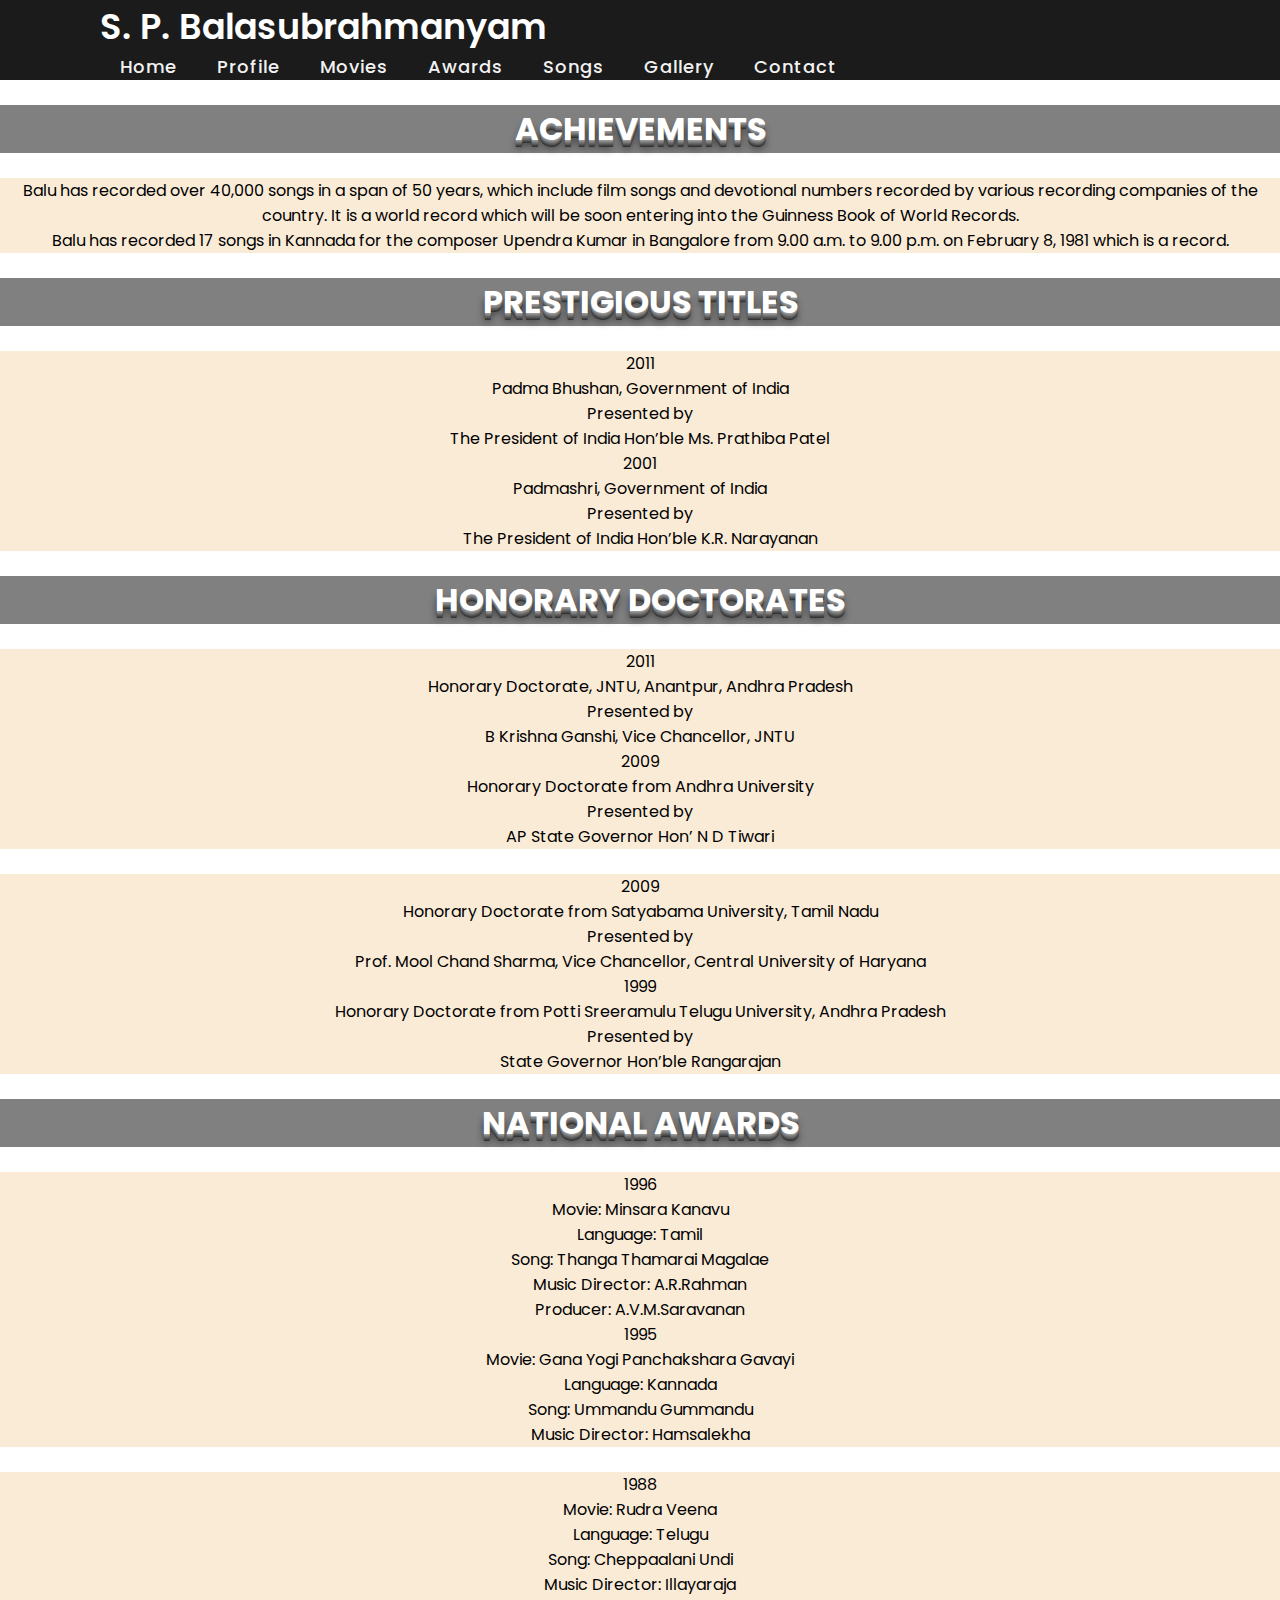
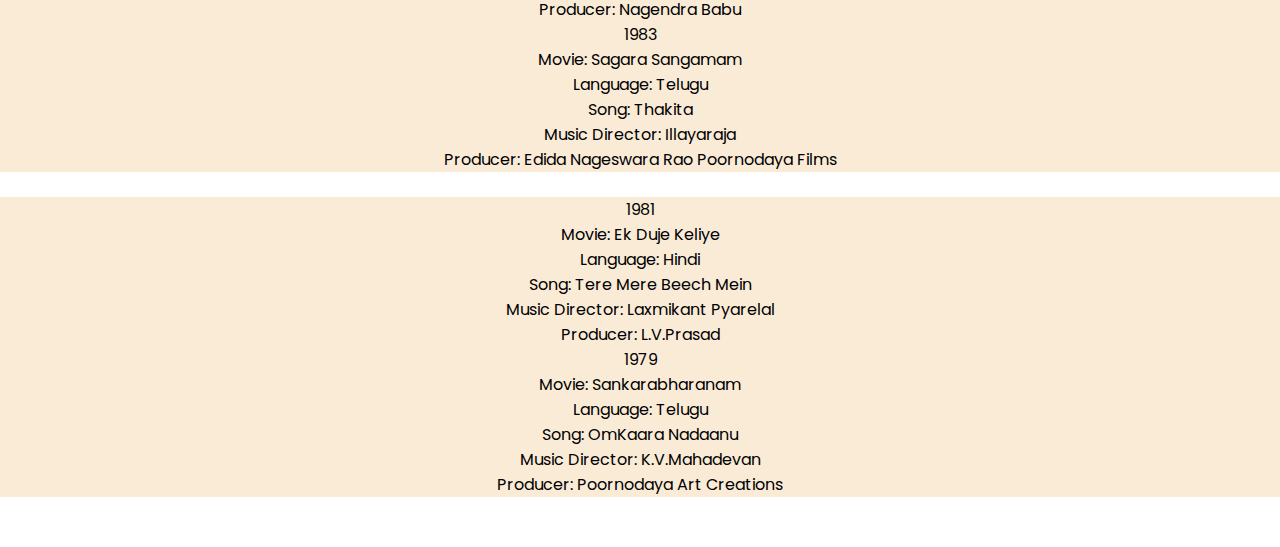
<file: awards.html>
<!DOCTYPE html>
<html lang="en">

<head>
    <meta charset="UTF-8">
    <meta http-equiv="X-UA-Compatible" content="IE=edge">
    <meta name="viewport" content="width=device-width, initial-scale=1.0">
    <title>Award</title>
    <link href="https://cdn.jsdelivr.net/npm/bootstrap@5.0.1/dist/css/bootstrap.min.css" rel="stylesheet" integrity="sha384-+0n0xVW2eSR5OomGNYDnhzAbDsOXxcvSN1TPprVMTNDbiYZCxYbOOl7+AMvyTG2x" crossorigin="anonymous">
    <script src="https://cdn.jsdelivr.net/npm/bootstrap@5.0.1/dist/js/bootstrap.bundle.min.js" integrity="sha384-gtEjrD/SeCtmISkJkNUaaKMoLD0//ElJ19smozuHV6z3Iehds+3Ulb9Bn9Plx0x4" crossorigin="anonymous"></script>
    <link rel="stylesheet" href="awards.css">
</head>

<body>
    <nav>
        <div class="logo">S. P. Balasubrahmanyam</div>
        <input type="checkbox" id="click">
        <label for="click" class="menu-btn">
        <i class="fas fa-bars"></i>
      </label>
        <ul>
            <li><a href="index.html">Home</a></li>
            <li><a href="profile.html">Profile</a></li>
            <li><a href="movies.html">Movies</a></li>
            <li><a href="awards.html">Awards</a></li>
            <li><a href="songs.html">Songs</a></li>
            <li><a href="gallery.html">Gallery</a></li>
            <li><a href="contact.html">Contact</a></li>


        </ul>
    </nav>
    <br>
    <h1>ACHIEVEMENTS</h1>
    <br>
    <div class="new">
        <div class="row">
            <div class="col-sm-6">
                <div class="card">
                    <div class="card-body">

                        <p class="card-text">Balu has recorded over 40,000 songs in a span of 50 years, which include film songs and devotional numbers recorded by various recording companies of the country. It is a world record which will be soon entering into the Guinness
                            Book of World Records.</p>

                    </div>
                </div>
            </div>
            <div class="col-sm-6">
                <div class="card">
                    <div class="card-body">

                        <p class="card-text">Balu has recorded 17 songs in Kannada for the composer Upendra Kumar in Bangalore from 9.00 a.m. to 9.00 p.m. on February 8, 1981 which is a record.</p>

                    </div>
                </div>
            </div>
        </div>
    </div>
    <br>
    <h1>Prestigious Titles</h1>
    <br>
    <div class="new">
        <div class="row">
            <div class="col-sm-6">
                <div class="card">
                    <div class="card-body">

                        <p class="card-text">2011<br> Padma Bhushan, Government of India<br> Presented by<br> The President of India Hon’ble Ms. Prathiba Patel</p>

                    </div>
                </div>
            </div>
            <div class="col-sm-6">
                <div class="card">
                    <div class="card-body">

                        <p class="card-text">2001<br> Padmashri, Government of India<br> Presented by<br> The President of India Hon’ble K.R. Narayanan</p>

                    </div>
                </div>
            </div>
        </div>
    </div> <br>
    <h1>Honorary Doctorates</h1><br>
    <div class="new">
        <div class="row">
            <div class="col-sm-6">
                <div class="card">
                    <div class="card-body">

                        <p class="card-text">2011<br> Honorary Doctorate, JNTU, Anantpur, Andhra Pradesh<br> Presented by<br> B Krishna Ganshi, Vice Chancellor, JNTU</p>

                    </div>
                </div>
            </div>
            <div class="col-sm-6">
                <div class="card">
                    <div class="card-body">

                        <p class="card-text">2009<br> Honorary Doctorate from Andhra University<br> Presented by<br> AP State Governor Hon’ N D Tiwari</p>

                    </div>
                </div>
            </div>
        </div>
    </div> <br>
    <div class="new">
        <div class="row">
            <div class="col-sm-6">
                <div class="card">
                    <div class="card-body">

                        <p class="card-text">2009<br> Honorary Doctorate from Satyabama University, Tamil Nadu<br> Presented by<br> Prof. Mool Chand Sharma, Vice Chancellor, Central University of Haryana</p>

                    </div>
                </div>
            </div>
            <div class="col-sm-6">
                <div class="card">
                    <div class="card-body">

                        <p class="card-text">1999<br> Honorary Doctorate from Potti Sreeramulu Telugu University, Andhra Pradesh<br> Presented by<br> State Governor Hon’ble Rangarajan</p>

                    </div>
                </div>
            </div>
        </div>
    </div><br>
    <h1>National Awards</h1> <br>
    <div class="new">
        <div class="row">
            <div class="col-sm-6">
                <div class="card">
                    <div class="card-body">

                        <p class="card-text">1996<br> Movie: Minsara Kanavu<br> Language: Tamil<br> Song: Thanga Thamarai Magalae<br> Music Director: A.R.Rahman<br> Producer: A.V.M.Saravanan</p>

                    </div>
                </div>
            </div>
            <div class="col-sm-6">
                <div class="card">
                    <div class="card-body">

                        <p class="card-text">1995<br> Movie: Gana Yogi Panchakshara Gavayi<br> Language: Kannada<br> Song: Ummandu Gummandu<br> Music Director: Hamsalekha</p>

                    </div>
                </div>
            </div>
        </div>
    </div> <br>
    <div class="new">
        <div class="row">
            <div class="col-sm-6">
                <div class="card">
                    <div class="card-body">

                        <p class="card-text">1988<br> Movie: Rudra Veena<br> Language: Telugu<br> Song: Cheppaalani Undi<br> Music Director: Illayaraja<br> Producer: Nagendra Babu</p>

                    </div>
                </div>
            </div>
            <div class="col-sm-6">
                <div class="card">
                    <div class="card-body">

                        <p class="card-text">1983<br> Movie: Sagara Sangamam<br> Language: Telugu<br> Song: Thakita<br> Music Director: Illayaraja<br> Producer: Edida Nageswara Rao Poornodaya Films</p>

                    </div>
                </div>
            </div>
        </div>
    </div> <br>
    <div class="new">
        <div class="row">
            <div class="col-sm-6">
                <div class="card">
                    <div class="card-body">

                        <p class="card-text">1981<br> Movie: Ek Duje Keliye<br> Language: Hindi<br> Song: Tere Mere Beech Mein<br> Music Director: Laxmikant Pyarelal<br> Producer: L.V.Prasad</p>

                    </div>
                </div>
            </div>
            <div class="col-sm-6">
                <div class="card">
                    <div class="card-body">

                        <p class="card-text">1979<br> Movie: Sankarabharanam<br> Language: Telugu<br> Song: OmKaara Nadaanu<br> Music Director: K.V.Mahadevan<br> Producer: Poornodaya Art Creations<br>
                        </p>

                    </div>
                </div>
            </div>
        </div>
    </div>
    <br>
    <br>
</body>


</html>
</file>
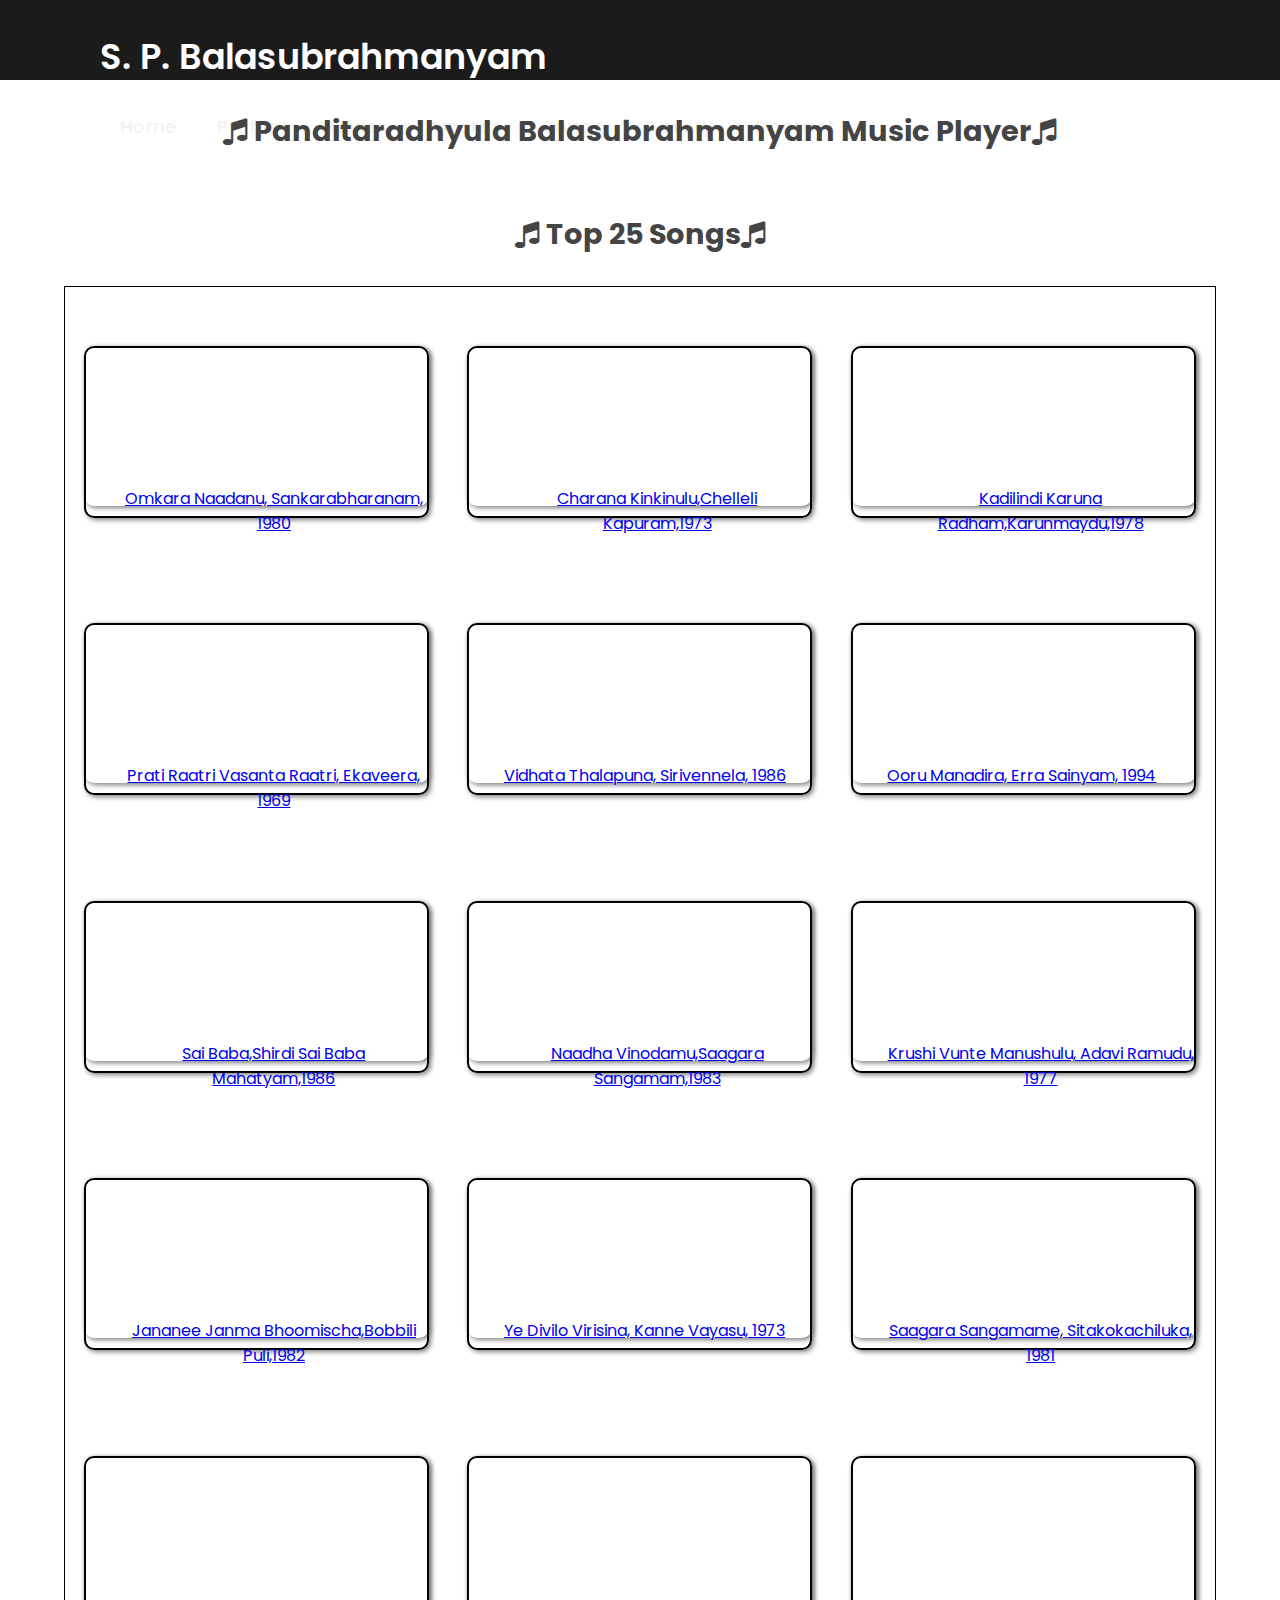
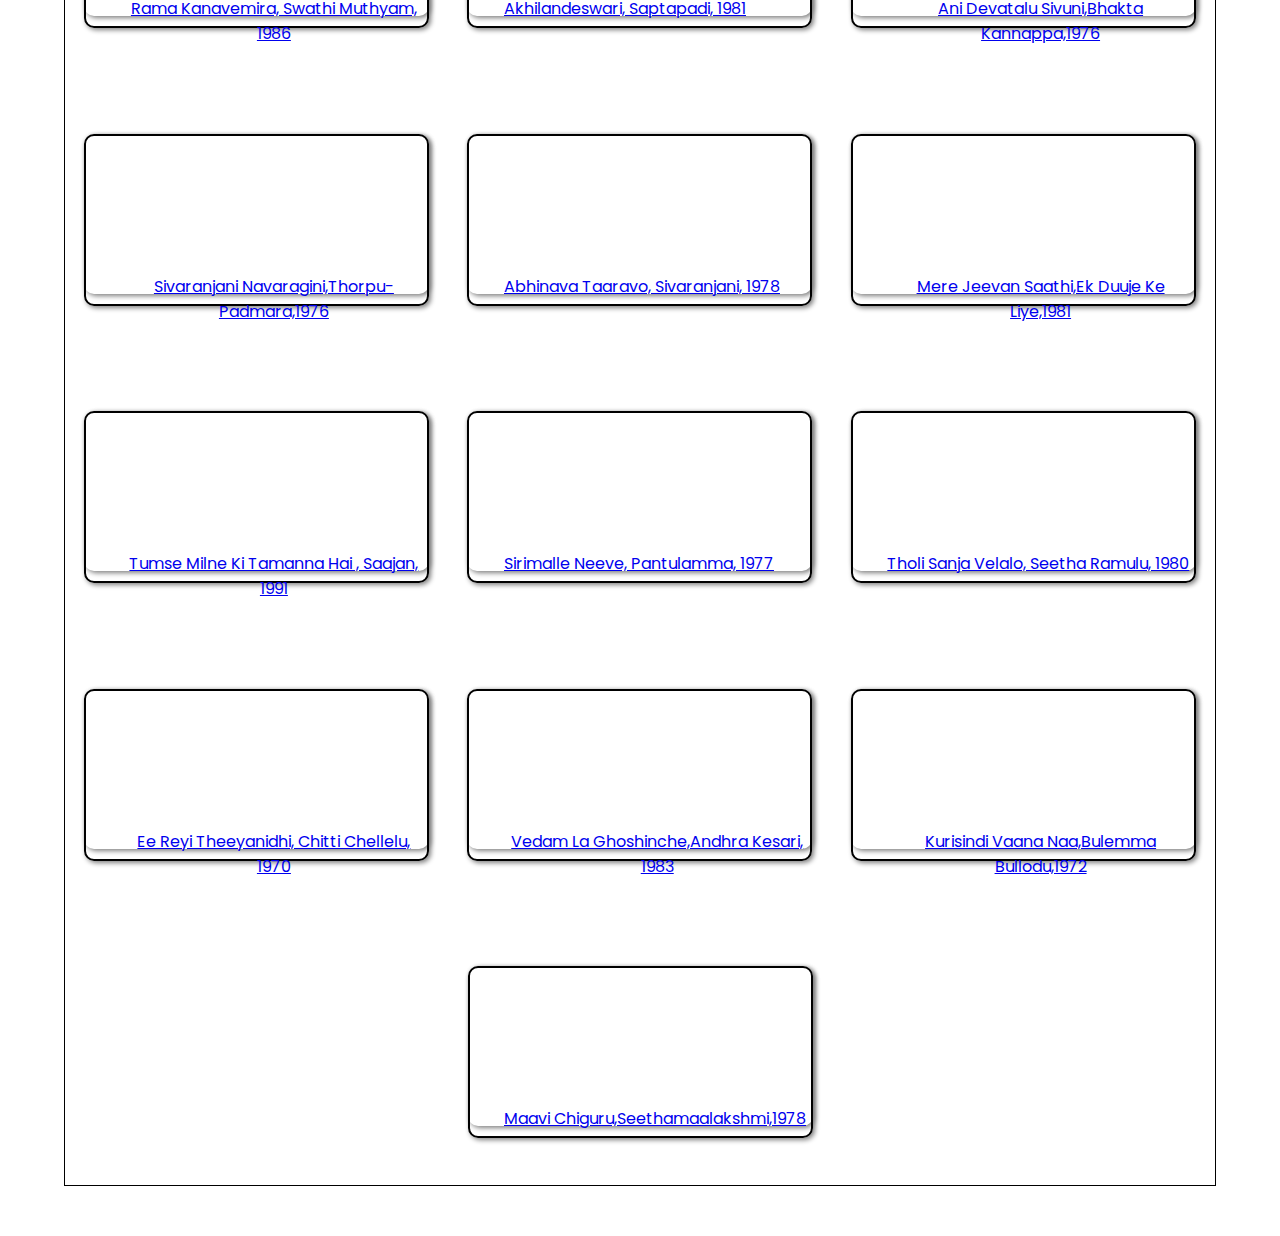
<file: songs.html>
<!DOCTYPE html>
<html>

<head>
    <title>Songs</title>
    <link href="https://fonts.googleapis.com/css?family=Maven+Pro&display=swap" rel="stylesheet">
    <link rel="stylesheet" href="https://cdnjs.cloudflare.com/ajax/libs/font-awesome/4.7.0/css/font-awesome.min.css" />
    <link rel="stylesheet" href="songs.css">

</head>

<body>
    <nav>
        <h1 class="logo">S. P. Balasubrahmanyam
        </h1>
        <input type="checkbox" id="click">
        <label for="click" class="menu-btn">
        <i class="fas fa-bars"></i>
      </label>
        <ul>
            <li><a href="index.html">Home</a></li>
            <li><a href="profile.html">Profile</a></li>
            <li><a href="movies.html">Movies</a></li>
            <li><a href="awards.html">Awards</a></li>
            <li><a href="songs.html">Songs</a></li>
            <li><a href="gallery.html">Gallery</a></li>
            <li><a href="contact.html">Contact</a></li>


        </ul>
    </nav>

    <h1><b class="fa fa-music" aria-hidden="true"></b> Panditaradhyula Balasubrahmanyam Music Player<b class="fa fa-music" aria-hidden="true"></b> </h1>
    <h3><i class="fa fa-music" aria-hidden="true"></i> Top 25 Songs<i class="fa fa-music" aria-hidden="true"></i></h3>
    <main>

        <div class="a song">
            <a href="https://www.youtube.com/watch?v=Ha1BQP3ACoc" class="text">
                    Omkara Naadanu, Sankarabharanam, 1980
                </a>
        </div>


        <div class="b song">
            <a href="https://www.youtube.com/watch?v=gjJG7JnVVSE" class="text">
                    Charana Kinkinulu,Chelleli Kapuram,1973
                </a>
        </div>


        <div class="c song">
            <a href="https://www.youtube.com/watch?v=S1QkNHh9A_A" class="text">
                Kadilindi Karuna Radham,Karunmaydu,1978
            </a>
        </div>

        <div class="d song">
            <a href="https://www.youtube.com/watch?v=En0rloBPEuE" class="text">
                Prati Raatri Vasanta Raatri, Ekaveera, 1969
            </a>
        </div>

        <div class="e song">
            <a href="https://www.youtube.com/watch?v=jS1zUdWAFWI" class="text">
                Vidhata Thalapuna, Sirivennela, 1986
            </a>
        </div>

        <div class="f song">
            <a href="https://www.youtube.com/watch?v=sbMDzPAAyBM" class="text">
                Ooru Manadira, Erra Sainyam, 1994
            </a>
        </div>

        <div class="g song">
            <a href="https://www.youtube.com/watch?v=TCG9siEAqoU" class="text">
                Sai Baba,Shirdi Sai Baba Mahatyam,1986
            </a>
        </div>

        <div class="h song">
            <a href="https://www.youtube.com/watch?v=cS2n93wsyNw" class="text">
                Naadha Vinodamu,Saagara Sangamam,1983
            </a>
        </div>

        <div class="i song">
            <a href="https://www.youtube.com/watch?v=QAoBu-SMS5U" class="text">
                Krushi Vunte Manushulu, Adavi Ramudu, 1977
            </a>
        </div>

        <div class="j song">
            <a href="https://www.youtube.com/watch?v=ZOKoQK28Uw4" class="text">
                Jananee Janma Bhoomischa,Bobbili Puli,1982
            </a>
        </div>

        <div class="k song">
            <a href="https://www.youtube.com/watch?v=dHL7IJm2ZVM" class="text">
                Ye Divilo Virisina, Kanne Vayasu, 1973
            </a>
        </div>

        <div class="l song">
            <a href="https://www.youtube.com/watch?v=-KggbnX68Vw" class="text">
                Saagara Sangamame, Sitakokachiluka, 1981
            </a>
        </div>

        <div class="m song">
            <a href="https://www.youtube.com/watch?v=Ts-Y5qr307E" class="text">
                Rama Kanavemira, Swathi Muthyam, 1986
            </a>
        </div>

        <div class="n song">
            <a href="https://www.youtube.com/watch?v=RBIG7W5UI3k" class="text">
                Akhilandeswari, Saptapadi, 1981
            </a>
        </div>

        <div class="o song">
            <a href="https://www.youtube.com/watch?v=bLuDC8RRAeU" class="text">
                Ani Devatalu Sivuni,Bhakta Kannappa,1976
            </a>
        </div>

        <div class="p song">
            <a href="https://www.youtube.com/watch?v=ieb2Xtr_jY4" class="text">
                Sivaranjani Navaragini,Thorpu-Padmara,1976
            </a>
        </div>

        <div class="q song">
            <a href="https://www.youtube.com/watch?v=vrKs92p9YK0" class="text">
                Abhinava Taaravo, Sivaranjani, 1978
            </a>
        </div>

        <div class="r song">
            <a href="https://www.youtube.com/watch?v=OTZ_roLFw0Y" class="text">
                Mere Jeevan Saathi,Ek Duuje Ke Liye,1981
            </a>
        </div>

        <div class="s song">
            <a href="https://www.youtube.com/watch?v=u9wlIiXfcV0" class="text">
                Tumse Milne Ki Tamanna Hai , Saajan, 1991
            </a>
        </div>

        <div class="t song">
            <a href="https://www.youtube.com/watch?v=z4m58XN3Hds" class="text">
                Sirimalle Neeve, Pantulamma, 1977
            </a>
        </div>

        <div class="v song">
            <a href="https://www.youtube.com/watch?v=3xyRYFnSKLU" class="text">
                Tholi Sanja Velalo, Seetha Ramulu, 1980
            </a>
        </div>

        <div class="u song">
            <a href="https://www.youtube.com/watch?v=AjGFFP6c4Eg" class="text">
                Ee Reyi Theeyanidhi, Chitti Chellelu, 1970
            </a>
        </div>

        <div class="w song">
            <a href="https://www.youtube.com/watch?v=TjAKRd7uNRs" class="text">
                Vedam La Ghoshinche,Andhra Kesari, 1983
            </a>
        </div>

        <div class="x song">
            <a href="https://www.youtube.com/watch?v=aLe5y6nPeQ8" class="text">
                Kurisindi Vaana Naa,Bulemma Bullodu,1972
            </a>
        </div>

        <div class="y song">
            <a href="https://www.youtube.com/watch?v=NBM5oUs0GfY" class="text">
                Maavi Chiguru,Seethamaalakshmi,1978
            </a>
        </div>


    </main>
    <br>
    <br>



</body>

</html>
</file>
<file: awards.css>
@import url('https://fonts.googleapis.com/css2?family=Poppins:wght@200;300;400;500;600;700&display=swap');
* {
    margin: 0;
    padding: 0;
    box-sizing: border-box;
    font-family: 'Poppins', sans-serif;
}

nav {
    display: flex;
    height: 80px;
    width: 100%;
    background: #1b1b1b;
    align-items: center;
    justify-content: space-between;
    padding: 0 50px 0 100px;
    flex-wrap: wrap;
}

.card .card-body {
    background-color: antiquewhite;
    text-align: center;
}

h1 {
    text-transform: uppercase;
    color: #CCCCCC;
    text-shadow: 0 1px 0 #999999, 0 2px 0 #888888, 0 3px 0 #777777, 0 4px 0 #666666, 0 5px 0 #555555, 0 6px 0 #444444, 0 7px 0 #333333, 0 8px 7px rgba(0, 0, 0, 0.4), 0 9px 10px rgba(0, 0, 0, 0.2);
    background: gray;
    color: #FFFFFF;
    text-align: center;
}

nav .logo {
    color: #fff;
    font-size: 35px;
    font-weight: 600;
}

nav ul {
    display: flex;
    flex-wrap: wrap;
    list-style: none;
}

nav ul li {
    margin: 0 5px;
}

nav ul li a {
    color: #f2f2f2;
    text-decoration: none;
    font-size: 18px;
    font-weight: 500;
    padding: 8px 15px;
    border-radius: 5px;
    letter-spacing: 1px;
    transition: all 0.3s ease;
}

nav ul li a.active,
nav ul li a:hover {
    color: #111;
    background: #fff;
}

nav .menu-btn i {
    color: #fff;
    font-size: 22px;
    cursor: pointer;
    display: none;
}

input[type="checkbox"] {
    display: none;
}

@media (max-width: 1000px) {
    nav {
        padding: 0 40px 0 50px;
    }
}

@media (max-width: 920px) {
    nav .menu-btn i {
        display: block;
    }
    #click:checked~.menu-btn i:before {
        content: "\f00d";
    }
    nav ul {
        position: fixed;
        top: 80px;
        left: -100%;
        background: #111;
        height: 100vh;
        width: 100%;
        text-align: center;
        display: block;
        transition: all 0.3s ease;
    }
    #click:checked~ul {
        left: 0;
    }
    nav ul li {
        width: 100%;
        margin: 40px 0;
    }
    nav ul li a {
        width: 100%;
        margin-left: -100%;
        display: block;
        font-size: 20px;
        transition: 0.6s cubic-bezier(0.68, -0.55, 0.265, 1.55);
    }
    #click:checked~ul li a {
        margin-left: 0px;
    }
    nav ul li a.active,
    nav ul li a:hover {
        background: none;
        color: cyan;
    }
}
</file>
<file: songs.css>
@import url('https://fonts.googleapis.com/css2?family=Poppins:wght@200;300;400;500;600;700&display=swap');
* {
    margin: 0;
    padding: 0;
    box-sizing: border-box;
    font-family: 'Poppins', sans-serif;
}

nav {
    display: flex;
    height: 80px;
    width: 100%;
    background: #1b1b1b;
    align-items: center;
    justify-content: space-between;
    padding: 0 50px 0 100px;
    flex-wrap: wrap;
}

nav .logo {
    color: #fff;
    font-size: 35px;
    font-weight: 600;
}

nav ul {
    display: flex;
    flex-wrap: wrap;
    list-style: none;
}

nav ul li {
    margin: 0 5px;
}

nav ul li a {
    color: #f2f2f2;
    text-decoration: none;
    font-size: 18px;
    font-weight: 500;
    padding: 8px 15px;
    border-radius: 5px;
    letter-spacing: 1px;
    transition: all 0.3s ease;
}

nav ul li a.active,
nav ul li a:hover {
    color: #111;
    background: #fff;
}

nav .menu-btn i {
    color: #fff;
    font-size: 22px;
    cursor: pointer;
    display: none;
}

input[type="checkbox"] {
    display: none;
}

@media (max-width: 1000px) {
    nav {
        padding: 0 40px 0 50px;
    }
}

@media (max-width: 920px) {
    nav .menu-btn i {
        display: block;
    }
    #click:checked~.menu-btn i:before {
        content: "\f00d";
    }
    nav ul {
        position: fixed;
        top: 80px;
        left: -100%;
        background: #111;
        height: 100vh;
        width: 100%;
        text-align: center;
        display: block;
        transition: all 0.3s ease;
    }
    #click:checked~ul {
        left: 0;
    }
    nav ul li {
        width: 100%;
        margin: 40px 0;
    }
    nav ul li a {
        width: 100%;
        margin-left: -100%;
        display: block;
        font-size: 20px;
        transition: 0.6s cubic-bezier(0.68, -0.55, 0.265, 1.55);
    }
    #click:checked~ul li a {
        margin-left: 0px;
    }
    nav ul li a.active,
    nav ul li a:hover {
        background: none;
        color: cyan;
    }
}

* {
    margin: 0;
    padding: 0;
    box-sizing: border-box;
    font-family: 'Maven Pro', sans-serif;
}

h1 {
    text-align: center;
    font-size: 1.8rem;
    color: #444;
    padding: 30px 0;
}

h3 {
    text-align: center;
    font-size: 1.8rem;
    color: #444;
    padding: 30px 0;
}

main {
    width: 90%;
    height: 2500px;
    border: 1px solid black;
    display: flex;
    margin: auto;
    justify-content: space-around;
    align-items: center;
    flex-wrap: wrap;
}

div {
    width: 30%;
    height: 160px;
    /*border: 1px solid red;*/
    box-shadow: 2px 2px 5px grey;
    border-radius: 10px;
    cursor: pointer;
}

.a {
    background-image: url('https://i.ytimg.com/vi/Ha1BQP3ACoc/maxresdefault.jpg');
    background-repeat: no-repeat;
    background-size: 100% 100%;
}

.text {
    display: flex;
    height: 30px;
    box-sizing: content-box;
    border-radius: 10px;
    border: 2px solid black;
    text-align: center;
    padding-left: 10%;
    box-shadow: 2px 2px 5px grey;
    padding-top: 40%;
}

.b {
    background-image: url('https://sptnaecdnems11.cdnsrv.jio.com/c.saavncdn.com/173/Sarada-Chelleli-Kaapuram-Manavudu-Daanavudu-2005-500x500.jpg');
    background-size: 100% 100%;
    background-repeat: no-repeat;
}

.c {
    background-image: url('https://i.ytimg.com/vi/47BW2jVoO3s/maxresdefault.jpg');
    background-size: 100% 100%;
    background-repeat: no-repeat;
}

.d {
    background-image: url('https://i.ytimg.com/vi/xogZHMi5xKU/hqdefault.jpg');
    background-size: 100% 100%;
    background-repeat: no-repeat;
}

.e {
    background-image: url('https://i.ytimg.com/vi/vaLtLiiQu5g/maxresdefault.jpg');
    background-size: 100% 100%;
    background-repeat: no-repeat;
}

.f {
    background-image: url('https://i.ytimg.com/vi/sbMDzPAAyBM/maxresdefault.jpg');
    background-size: 100% 100%;
    background-repeat: no-repeat;
}

.g {
    background-image: url('https://i1.wp.com/godofindia.com/wp-content/uploads/2017/05/sai-baba-2.jpg');
    background-size: 100% 100%;
    background-repeat: no-repeat;
}

.h {
    background-image: url('https://i.ytimg.com/vi/xCo1qgC8-nA/maxresdefault.jpg');
    background-size: 100% 100%;
    background-repeat: no-repeat;
}

.i {
    background-image: url('https://3.bp.blogspot.com/-t5OBAdtfCk8/W3mBiAe4IqI/AAAAAAAABAI/NqUKDVRB1hcL1Vj0IqCsEnWZldYauTPbQCLcBGAs/w1200-h630-p-k-no-nu/Krushi%2BVunte%2BManushulu%2BRushulautaru%2BLyrics.jpg');
    background-size: 100% 100%;
    background-repeat: no-repeat;
}

.j {
    background-image: url('https://i.ytimg.com/vi/fjl5XLIfwjY/maxresdefault.jpg');
    background-size: 100% 100%;
    background-repeat: no-repeat;
}

.k {
    background-image: url('https://i.ytimg.com/vi/dHL7IJm2ZVM/maxresdefault.jpg');
    background-size: 100% 100%;
    background-repeat: no-repeat;
}

.l {
    background-image: url('https://naasongs.com.co/wp-content/uploads/2019/01/Sagara-Sangamam-1983jpeg.jpg');
    background-size: 100% 100%;
    background-repeat: no-repeat;
}

.m {
    background-image: url('https://i.ytimg.com/vi/bYxsAyBHHAw/maxresdefault.jpg');
    background-size: 100% 100%;
    background-repeat: no-repeat;
}

.n {
    background-image: url('https://im.rediff.com/movies/2020/sep/28sp-song15.jpg?w=670&h=900');
    background-size: 100% 100%;
    background-repeat: no-repeat;
}

.o {
    background-image: url('https://im.rediff.com/movies/2020/sep/28sp-song13.jpg?w=670&h=900');
    background-size: 100% 100%;
    background-repeat: no-repeat;
}

.p {
    background-image: url('https://i.ytimg.com/vi/m60fmXJPEjI/maxresdefault.jpg');
    background-size: 100% 100%;
    background-repeat: no-repeat;
}

.q {
    background-image: url('https://lyricsing.com/wp-content/uploads/Abhinava-Thaaravo.jpg');
    background-size: 100% 100%;
    background-repeat: no-repeat;
}

.r {
    background-image: url('https://i.ytimg.com/vi/OTZ_roLFw0Y/hqdefault.jpg');
    background-size: 100% 100%;
    background-repeat: no-repeat;
}

.s {
    background-image: url('https://i.ytimg.com/vi/8OOheloGwJM/maxresdefault.jpg');
    background-size: 100% 100%;
    background-repeat: no-repeat;
}

.t {
    background-image: url('https://i.ytimg.com/vi/brYiywqUVi4/maxresdefault.jpg');
    background-size: 100% 100%;
    background-repeat: no-repeat;
}

.u {
    background-image: url('https://i.ytimg.com/vi/uYzEdfhfKMg/maxresdefault.jpg');
    background-size: 100% 100%;
    background-repeat: no-repeat;
}

.v {
    background-image: url('https://2.bp.blogspot.com/-X_xPc0ZTdgw/VsRX2CtjdKI/AAAAAAAABog/0HS2DMiXWy8/s1600/Sita%2BRamulu.jpg');
    background-size: 100% 100%;
    background-repeat: no-repeat;
}

.w {
    background-image: url('http://i1.ytimg.com/vi/TjAKRd7uNRs/maxresdefault.jpg');
    background-size: 100% 100%;
    background-repeat: no-repeat;
}

.x {
    background-image: url('https://media-images.mio.to/various_artists/K/Kurisindi%20Vaana%20-%20Naa%20Gundelona%20-%20Rain%20Songs%20(2014)/Art-350.jpg');
    background-size: 100% 100%;
    background-repeat: no-repeat;
}

.y {
    background-image: url('https://sptnaecdnems06.cdnsrv.jio.com/c.saavncdn.com/973/Maavi-Chiguru-Telugu-1996-20200620155016-500x500.jpg');
    background-size: 100% 100%;
    background-repeat: no-repeat;
}

@import url('https://fonts.googleapis.com/css2?family=Poppins:wght@200;300;400;500;600;700&display=swap');
* {
    margin: 0;
    padding: 0;
    box-sizing: border-box;
    font-family: 'Poppins', sans-serif;
}

nav {
    display: flex;
    height: 80px;
    width: 100%;
    background: #1b1b1b;
    align-items: center;
    justify-content: space-between;
    padding: 0 50px 0 100px;
    flex-wrap: wrap;
}

nav .logo {
    color: #fff;
    font-size: 35px;
    font-weight: 600;
}

nav ul {
    display: flex;
    flex-wrap: wrap;
    list-style: none;
}

nav ul li {
    margin: 0 5px;
}

nav ul li a {
    color: #f2f2f2;
    text-decoration: none;
    font-size: 18px;
    font-weight: 500;
    padding: 8px 15px;
    border-radius: 5px;
    letter-spacing: 1px;
    transition: all 0.3s ease;
}

nav ul li a.active,
nav ul li a:hover {
    color: #111;
    background: #fff;
}

nav .menu-btn i {
    color: #fff;
    font-size: 22px;
    cursor: pointer;
    display: none;
}

input[type="checkbox"] {
    display: none;
}

@media (max-width: 1000px) {
    nav {
        padding: 0 40px 0 50px;
    }
}

@media (max-width: 920px) {
    nav .menu-btn i {
        display: block;
    }
    #click:checked~.menu-btn i:before {
        content: "\f00d";
    }
    nav ul {
        position: fixed;
        top: 80px;
        left: -100%;
        background: #111;
        height: 100vh;
        width: 100%;
        text-align: center;
        display: block;
        transition: all 0.3s ease;
    }
    #click:checked~ul {
        left: 0;
    }
    nav ul li {
        width: 100%;
        margin: 40px 0;
    }
    nav ul li a {
        width: 100%;
        margin-left: -100%;
        display: block;
        font-size: 20px;
        transition: 0.6s cubic-bezier(0.68, -0.55, 0.265, 1.55);
    }
    #click:checked~ul li a {
        margin-left: 0px;
    }
    nav ul li a.active,
    nav ul li a:hover {
        background: none;
        color: cyan;
    }
}
</file>
